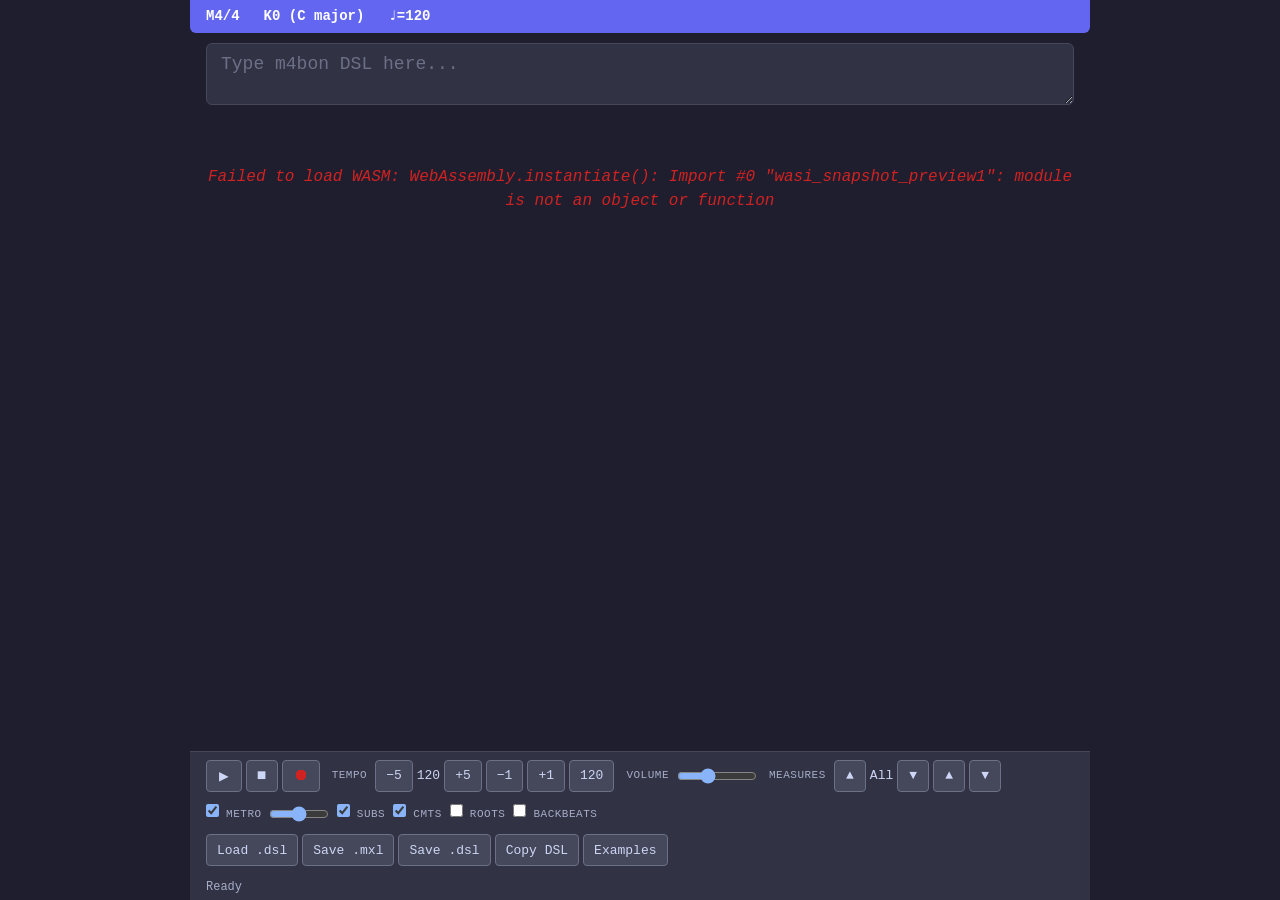
<file: index.html>
<!DOCTYPE html>
<html lang="en">
<head>
  <meta charset="UTF-8">
  <meta name="viewport" content="width=device-width, initial-scale=1.0">
  <title>m4bon</title>
  <link rel="icon" href="data:image/svg+xml,<svg xmlns='http://www.w3.org/2000/svg' viewBox='0 0 16 16'><text y='14' font-size='14'>🎵</text></svg>">
  <link rel="stylesheet" href="app.css?v=0.23.1">
</head>
<body>
  <div id="app">
    <div id="top-bar">
      <span id="time-sig">M4/4</span>
      <span id="key-sig">K0 (C major)</span>
      <span id="tempo">♩=120</span>
    </div>

    <div id="dsl-area">
      <textarea id="dsl-input" placeholder="Type m4bon DSL here..." spellcheck="false"></textarea>
    </div>

    <div id="measures">
      <div class="placeholder">Enter DSL above to see rendered output</div>
    </div>

    <div id="transport">
      <div class="transport-group">
        <button id="btn-play" title="Play/Pause (Space)">▶</button>
        <button id="btn-stop" title="Stop (S)">■</button>
        <button id="btn-record" title="Record (R)">⏺</button>
        <button id="btn-play-recording" title="Play Recording" class="hidden">🔊</button>
      </div>
      <div class="transport-group">
        <label>Tempo</label>
        <button id="btn-tempo-down">−5</button>
        <span id="tempo-display">120</span>
        <button id="btn-tempo-up">+5</button>
        <button id="btn-tempo-down1">−1</button>
        <button id="btn-tempo-up1">+1</button>
        <button id="btn-tempo-reset">120</button>
      </div>
      <div class="transport-group">
        <label>Volume</label>
        <input type="range" id="volume-slider" min="0" max="127" value="45">
      </div>
      <div class="transport-group">
        <label>Measures</label>
        <button id="btn-start-up">▲</button>
        <span id="range-display">All</span>
        <button id="btn-start-down">▼</button>
        <button id="btn-end-up">▲</button>
        <button id="btn-end-down">▼</button>
      </div>
      <div class="transport-group">
        <label>
          <input type="checkbox" id="chk-metronome" checked> Metro
          <input type="range" id="metro-volume" min="0" max="100" value="50" style="width:60px;vertical-align:middle">
        </label>
        <label>
          <input type="checkbox" id="chk-subscripts" checked> Subs
        </label>
        <label>
          <input type="checkbox" id="chk-comments" checked> Cmts
        </label>
        <label>
          <input type="checkbox" id="chk-roots"> Roots
        </label>
        <label>
          <input type="checkbox" id="chk-backbeats"> Backbeats
        </label>
      </div>
      <div class="transport-group">
        <button id="btn-load">Load .dsl</button>
        <button id="btn-save-mxl">Save .mxl</button>
        <button id="btn-save-dsl">Save .dsl</button>
        <button id="btn-copy">Copy DSL</button>
        <button id="btn-examples">Examples</button>
      </div>
    </div>

    <div id="status-bar">
      <span id="status-text">Ready</span>
      <span id="status-error" class="hidden"></span>
    </div>
  </div>

  <!-- Examples modal -->
  <div id="examples-modal" class="hidden">
    <div id="examples-backdrop"></div>
    <div class="examples-dialog" role="dialog" aria-label="Load Example">
      <div class="examples-header">
        <span class="examples-heading">Load Example</span>
        <button id="examples-close" class="examples-close" aria-label="Close">&times;</button>
      </div>
      <div id="examples-list"></div>
    </div>
  </div>

  <script src="wasm_exec.js"></script>
  <script src="WebAudioFontPlayer.js"></script>
  <script src="examples.js"></script>
  <script src="app.js?v=8"></script>
</body>
</html>
</file>
<file: app.css>
/* m4bon Web TUI — Stylesheet */
/* Catppuccin Mocha inspired palette */

:root {
  --bg: #1e1e2e;
  --surface: #313244;
  --overlay: #45475a;
  --text: #cdd6f4;
  --subtext: #a6adc8;
  --muted: #6c7086;
  --red: #d12222;
  --blue: #988cfe;
  --orange: #ffa500;
  --green: #04b604;
  --grey: #a0a0a0;
  --paren-grey: #787878;
  --purple: #6366f1;
  --accent: #89b4fa;
}

* { box-sizing: border-box; margin: 0; padding: 0; }

body {
  background: var(--bg);
  color: var(--text);
  font-family: 'SF Mono', 'Menlo', 'Consolas', 'Courier New', monospace;
  font-size: 16px;
  line-height: 1.5;
  height: 100vh;
  overflow: hidden;
  -webkit-text-size-adjust: none;
}

#app {
  display: flex;
  flex-direction: column;
  height: 100vh;
  max-width: 900px;
  margin: 0 auto;
}

/* Top Bar */
#top-bar {
  background: var(--purple);
  color: #fff;
  padding: 6px 16px;
  display: flex;
  gap: 24px;
  font-size: 14px;
  font-weight: 600;
  flex-shrink: 0;
  border-radius: 0 0 6px 6px;
}

/* DSL Input */
#dsl-area {
  padding: 10px 16px 0;
  flex-shrink: 0;
}

#dsl-input {
  width: 100%;
  background: var(--surface);
  color: var(--text);
  border: 1px solid var(--overlay);
  border-radius: 6px;
  padding: 10px 14px;
  font-family: inherit;
  font-size: 18px;
  min-height: 60px;
  max-height: 40vh;
  resize: vertical;
  outline: none;
}

#dsl-input:focus {
  border-color: var(--accent);
}

#dsl-input::placeholder {
  color: var(--muted);
}

/* Measures Display */
#measures {
  flex: 1;
  overflow-y: auto;
  padding: 12px 16px;
  display: flex;
  flex-direction: column;
  gap: 2px;
}

#measures .placeholder {
  color: var(--muted);
  font-style: italic;
  padding: 40px 0;
  text-align: center;
}

/* Transport */
#transport {
  background: var(--surface);
  padding: 8px 16px;
  display: flex;
  flex-wrap: wrap;
  gap: 12px;
  align-items: center;
  flex-shrink: 0;
  border-top: 1px solid var(--overlay);
  font-size: 13px;
}

.transport-group {
  display: flex;
  align-items: center;
  gap: 4px;
}

.transport-group label {
  color: var(--subtext);
  font-size: 11px;
  text-transform: uppercase;
  letter-spacing: 0.5px;
  margin-right: 4px;
}

button {
  background: var(--overlay);
  color: var(--text);
  border: 1px solid var(--muted);
  border-radius: 4px;
  padding: 4px 10px;
  font-family: inherit;
  font-size: 13px;
  cursor: pointer;
  min-width: 32px;
  min-height: 32px;
  touch-action: manipulation;
}

button:hover { background: var(--muted); }
button:active { background: var(--purple); }

#btn-play { font-size: 16px; padding: 4px 12px; }
#btn-stop { font-size: 16px; }
#btn-record { color: var(--red); font-size: 16px; }
#btn-record.recording { color: var(--red); animation: pulse 1s infinite; }

@keyframes pulse {
  0%, 100% { opacity: 1; }
  50% { opacity: 0.4; }
}

input[type="range"] {
  width: 60px;
  accent-color: var(--accent);
}

input[type="checkbox"] {
  accent-color: var(--accent);
}

#volume-slider { width: 80px; }

/* Status Bar */
#status-bar {
  background: var(--surface);
  padding: 4px 16px;
  display: flex;
  gap: 16px;
  font-size: 12px;
  color: var(--subtext);
  flex-shrink: 0;
}

#status-error {
  color: var(--red);
  margin-left: auto;
  max-width: 400px;
  overflow: hidden;
  text-overflow: ellipsis;
  white-space: nowrap;
}

.hidden { display: none; }

/* Render Styles — match TUI lipgloss colors */
.m4bon-sharp { color: var(--red); }          /* rgb(209,34,34) */
.m4bon-flat { color: var(--blue); }          /* rgb(152,140,254) */
.m4bon-dbl-sharp { color: var(--orange); }   /* rgb(255,165,0) */
.m4bon-dbl-flat { color: var(--green); }     /* rgb(4,182,4) */
.m4bon-sustain-rest { color: var(--grey); }  /* rgb(160,160,160) */
.m4bon-paren { color: var(--paren-grey); }   /* rgb(120,120,120) */
.m4bon-italic { font-style: italic; }
.m4bon-comment { color: #509650; font-style: italic; font-weight: 300; } /* medium green, dim */
.m4bon-comment-line { margin-bottom: 0.1em; }
.m4bon-octave { font-size: 0.8em; }

.m4bon-leap {
  font-weight: bold;
  font-style: italic;
}

.m4bon-leap-up {
}

.m4bon-leap-down {
  text-decoration: underline;
  text-decoration-color: var(--accent);
}

.m4bon-measures-list {
  display: flex;
  flex-direction: column;
}

.m4bon-measure {
  display: flex;
  flex-direction: row;
  gap: 4ch;
  font-family: 'SF Mono', 'Menlo', 'Consolas', 'Courier New', monospace;
  font-size: 18px;
  line-height: 1.8;
}

.m4bon-chord-col,
.m4bon-note-col,
.m4bon-lyric-col {
  white-space: pre;
}

.m4bon-measure.active {
  background: var(--surface);
}

/* Selection range indicator: green left border on all elements
   (measures + comment lines) from first to last selected measure. */
.m4bon-start {
  border-left: 3px solid var(--green);
  padding-left: 5px;
}

/* Currently playing measure: subtle darken */
.m4bon-measure.m4bon-playing {
  background: rgba(0, 0, 0, 0.3);
  border-radius: 3px;
}

/* Cursor-linked measure highlight */
.m4bon-measure.m4bon-cursor {
  background: rgba(137, 180, 250, 0.12);
  border-left: 3px solid var(--accent);
  padding-left: 5px;
}

.m4bon-comment-line.m4bon-cursor {
  background: rgba(137, 180, 250, 0.08);
  border-left: 3px solid var(--accent);
  padding-left: 5px;
}

.m4bon-measure-num {
  color: var(--muted);
}

.m4bon-chord-col {
  white-space: pre;
}

.m4bon-note-col {
  white-space: pre;
}

.m4bon-lyric-col {
  white-space: pre;
}

/* Scrollbar styling */
#measures::-webkit-scrollbar {
  width: 6px;
}

#measures::-webkit-scrollbar-track {
  background: transparent;
}

#measures::-webkit-scrollbar-thumb {
  background: var(--overlay);
  border-radius: 3px;
}

/* Mobile / iPad adjustments */
@media (max-width: 600px) {
  #transport { gap: 8px; padding: 6px 10px; }
  .transport-group { gap: 2px; }
  button { padding: 6px 12px; font-size: 14px; min-height: 40px; }
  #dsl-input { font-size: 16px; height: 50px; }
  .m4bon-measure { font-size: 16px; }
}

/* Examples modal */
#examples-modal {
  position: fixed;
  top: 0;
  left: 0;
  width: 100%;
  height: 100%;
  display: flex;
  align-items: center;
  justify-content: center;
  z-index: 1000;
}

#examples-modal.hidden {
  display: none;
}

#examples-backdrop {
  position: absolute;
  top: 0;
  left: 0;
  width: 100%;
  height: 100%;
  background: rgba(0, 0, 0, 0.6);
}

.examples-dialog {
  position: relative;
  background: var(--surface);
  border: 1px solid var(--overlay);
  border-radius: 12px;
  width: 90%;
  max-width: 480px;
  max-height: 80vh;
  display: flex;
  flex-direction: column;
  box-shadow: 0 8px 32px rgba(0, 0, 0, 0.5);
}

.examples-header {
  display: flex;
  align-items: center;
  justify-content: space-between;
  padding: 16px 20px 12px;
  border-bottom: 1px solid var(--overlay);
}

.examples-heading {
  font-size: 18px;
  font-weight: 600;
  color: var(--text);
}

.examples-close {
  background: none;
  border: none;
  color: var(--muted);
  font-size: 24px;
  cursor: pointer;
  padding: 0 4px;
  line-height: 1;
  min-height: auto;
}

.examples-close:hover {
  color: var(--text);
}

#examples-list {
  overflow-y: auto;
  padding: 8px 0;
  flex: 1;
}

.examples-item {
  padding: 12px 20px;
  cursor: pointer;
  border-bottom: 1px solid var(--overlay);
  outline: none;
  transition: background 0.15s;
}

.examples-item:last-child {
  border-bottom: none;
}

.examples-item:hover,
.examples-item:focus-visible {
  background: var(--overlay);
}

.examples-item .title {
  font-size: 16px;
  color: var(--text);
  font-weight: 500;
}

.examples-item .filename {
  font-size: 13px;
  color: var(--muted);
  margin-top: 2px;
}

@media (max-width: 600px) {
  .examples-dialog {
    width: 95%;
    max-height: 90vh;
  }
  .examples-item { padding: 14px 16px; }
  .examples-item .title { font-size: 17px; }
}
</file>
